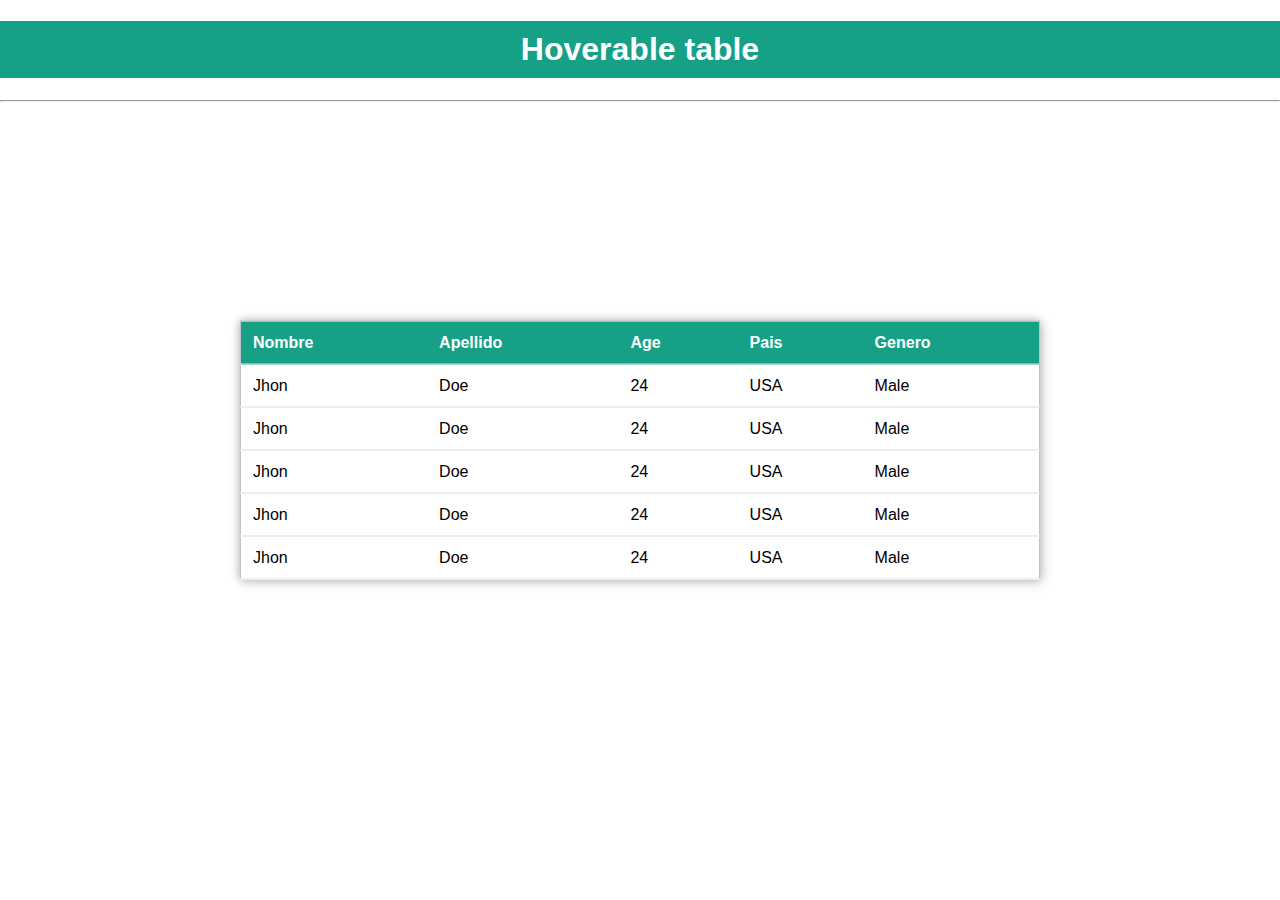
<file: Tablas/Tabla-01/index.html>
<!DOCTYPE html>
<html lang="en">
<head>
	<meta charset="UTF-8">
	<meta name="viewport" content="width=device-width, initial-scale=1.0">
	<title>Table</title>
</head>
<style>
	body{
		padding: 0;
		margin: 0;
		font-family: Verdana,Geneva,Tahima,sans-serif;
	}

	table{
		position: absolute;
		left: 50%;
		top: 50%;
		transform: translate(-50%,-50%);
		border-collapse: collapse;
		width: 800px;
		height: 200px;
		border: 1px solid #bdc3c7;
		box-shadow: 2px 2px 12px rgba(0,0,0, 0.2), -1px -1px 8px rgba(0,0,0, 0.2);
	}

	tr{
		transition: all .2s ease-in;
		cursor: pointer;
	}

	th,td{
		padding: 12px;
		text-align: left;
		border-bottom:1px solid #ddd; 
	}

	#header{
		background-color: #16a085;
		color: #fff;
	}

	h1{
		font-weight: 600;
		text-align: center;
		background-color: #16a085;
		color: #fff;
		padding: 10px 0px;

	}

	tr:hover{
	background-color: #f5f5f5;
	transform: scale(1.02);
	box-shadow: 2px 2px 12px rgba(0,0,0, 0.2), -1px -1px 8px rgba(0,0,0, 0.2);	
	}

	/* media query */
	@media only screen and(max-width: 768px;){
		table{
			width: 90%;
		}
	}
</style>
<body>
	<h1>Hoverable table</h1>
	<hr>
	<table>
		<tr id="header">
			<th>Nombre</th>
			<th>Apellido</th>
			<th>Age</th>
			<th>Pais</th>
			<th>Genero</th>
		</tr>
		<tr>
			<td>Jhon</td>
			<td>Doe</td>
			<td>24</td>
			<td>USA</td>
			<td>Male</td>
		</tr>

		<tr>
			<td>Jhon</td>
			<td>Doe</td>
			<td>24</td>
			<td>USA</td>
			<td>Male</td>
		</tr>

		<tr>
			<td>Jhon</td>
			<td>Doe</td>
			<td>24</td>
			<td>USA</td>
			<td>Male</td>
		</tr>

		<tr>
			<td>Jhon</td>
			<td>Doe</td>
			<td>24</td>
			<td>USA</td>
			<td>Male</td>
		</tr>

		<tr>
			<td>Jhon</td>
			<td>Doe</td>
			<td>24</td>
			<td>USA</td>
			<td>Male</td>
		</tr>
	</table>
</body>
</html>
</file>
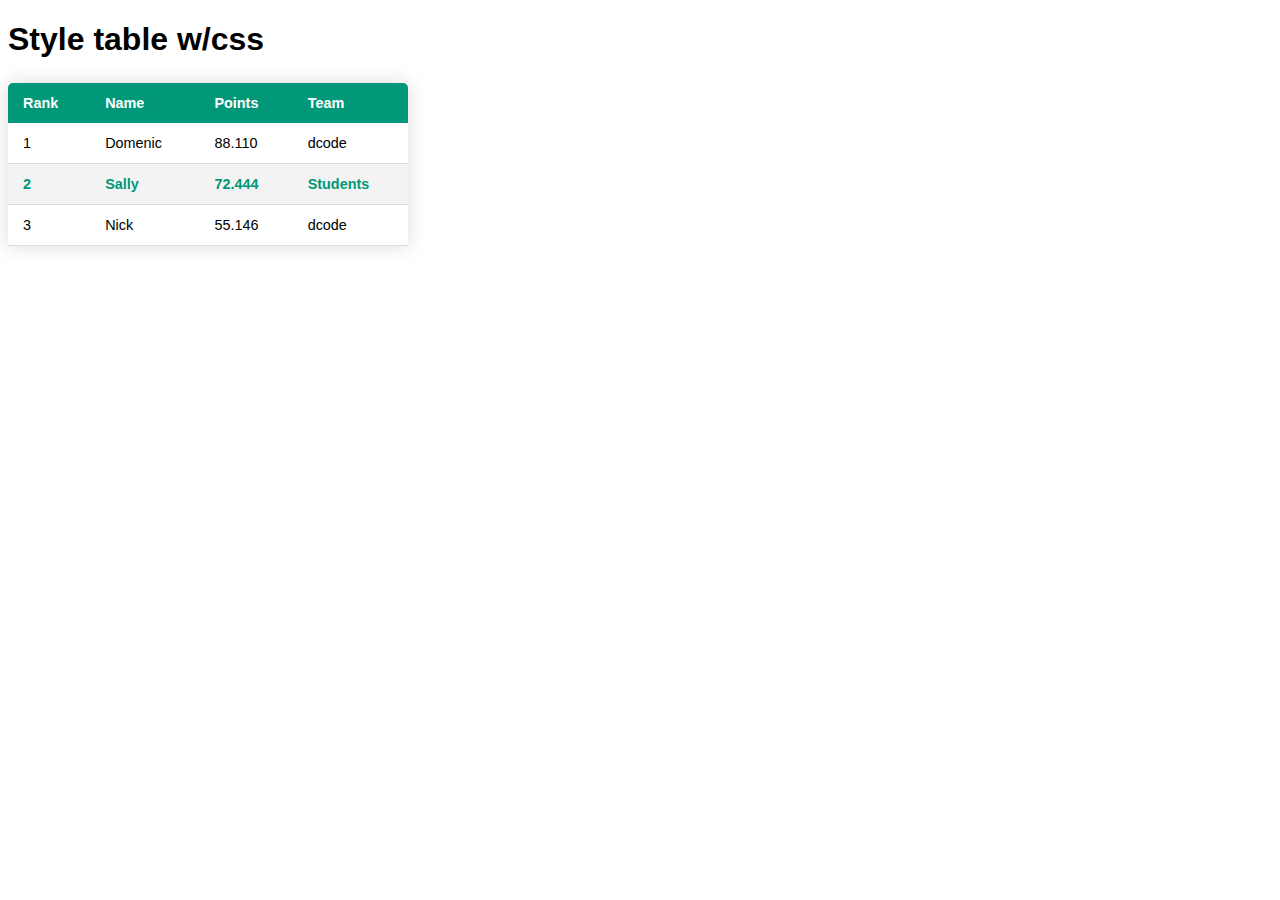
<file: Tablas/Tabla-02/index.html>
<!DOCTYPE html>
<html lang="en">
<head>
	<meta charset="UTF-8">
	<meta name="viewport" content="width=device-width, initial-scale=1.0">
	<title>Document</title>
	<link rel="stylesheet" href="style.css">
</head>
<body>
	<h1>Style table w/css</h1>
	<table class="content-table">
		<thead>
			<tr>
				<th>Rank</th>
				<th>Name</th>
				<th>Points</th>
				<th>Team</th>
			</tr>
		</thead>
		<tbody>
			<tr>
				<td>1</td>
				<td>Domenic</td>
				<td>88.110</td>
				<td>dcode</td>
			</tr>

			<tr class="active-row">
				<td>2</td>
				<td>Sally</td>
				<td>72.444</td>
				<td>Students</td>
			</tr>

			<tr>
				<td>3</td>
				<td>Nick</td>
				<td>55.146</td>
				<td>dcode</td>
			</tr>

			
		</tbody>
	</table>
</body>
</html>
</file>
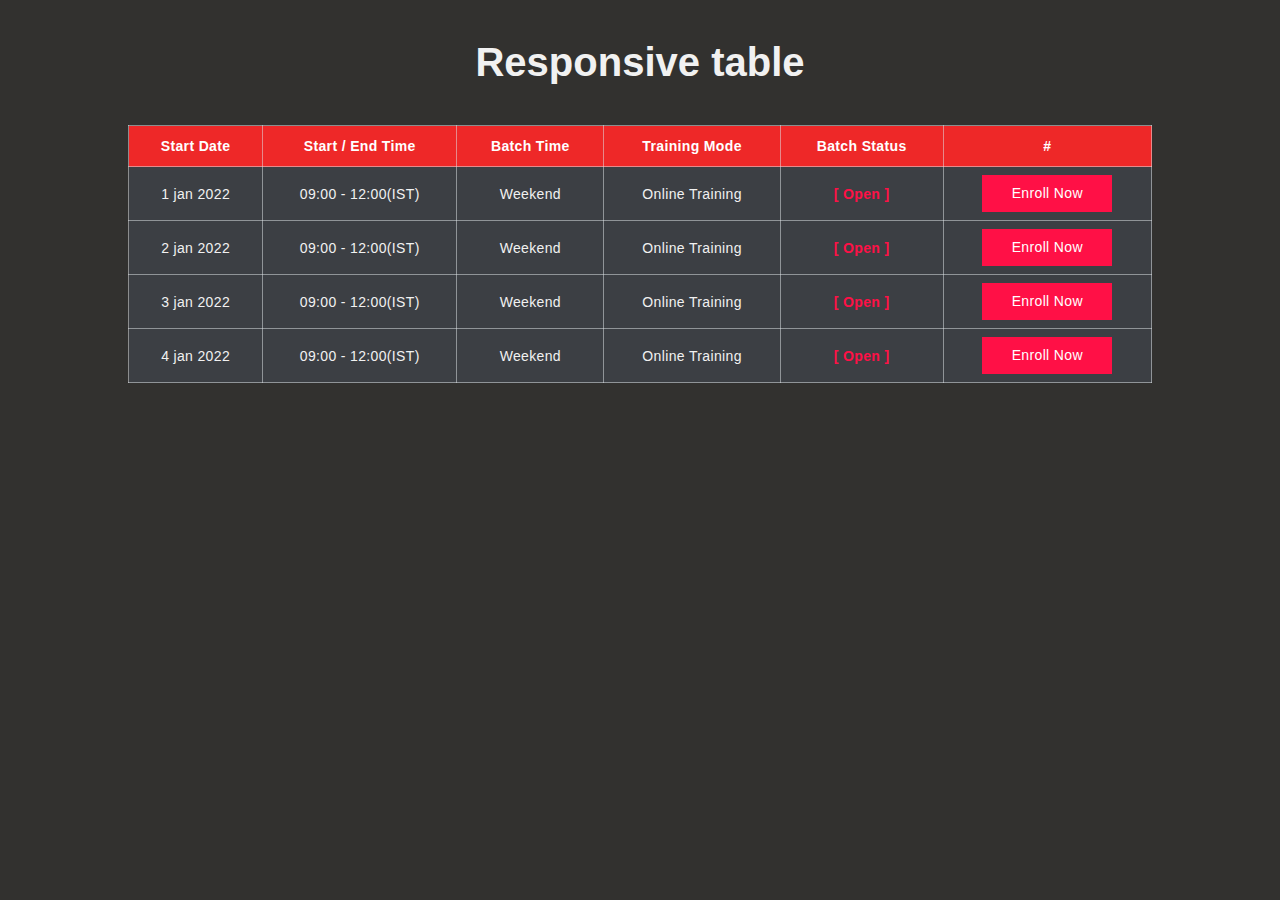
<file: Tablas/Tabla-03/index.html>
<!DOCTYPE html>
<html lang="en">
<head>
	<meta charset="UTF-8">
	<meta name="viewport" content="width=device-width, initial-scale=1.0">
	<title>Responsive table</title>
	<style type="text/css">
		*{
			padding: 0;
			margin: 0;
			box-sizing: border-box;
		}

		body{
			background-color: #32312f;
			font-family: sans-serif;

		}
		.table-container{
			padding: 0 10%;
			margin: 40px auto 0;
		}

		.heading{
			font-size: 40px;
			text-align: center;
			color: #f1f1f1;
			margin-bottom: 40px;
		}

		.table{
			width: 100%;
			border-collapse: collapse;

		}

		.table thead{
			background-color: #ee2828;

		}

		.table thead tr th{
			font-size: 14px;
			font-weight: 600;
			letter-spacing: 0.35px;
			color: #fff;
			opacity: 1;
			padding: 12px;
			vertical-align: top;
			border:  1px solid #dee2e685;

		}
		.table tbody tr td {
			font-size: 14px;
			letter-spacing: 0.35px;
			font-weight: normal;
			color: #f1f1f1;
			background-color: #3c3f44;
			padding: 8px;
			text-align: center;
			border:  1px solid #dee2e685;
		}

		.table .text_open{
			font-size: 14px;
			font-weight: bold;
			letter-spacing: 0.35px;
			color:  #ff1046;

		}

		.table tbody tr td .btn{
          width: 130px;
          text-decoration: none;
          line-height: 35px;
          display: inline-block;
          background-color: #ff1046;
          font-weight: medium;
          color: #fff;
          text-align: center;
          vertical-align: middle;
          user-select: none;
          border: 1px solid transparent;
          font-size: 14px;
          opacity: 1;


		}
		@media (max-width: 758px;) {
		.table thead{
			display: none;
		}

		.table ,.table tbody,.table tr,.table td{
			display: block;
			width: 100%;
		}
		.table tr{
			margin-bottom: 15px;
		}
		.table tbody tr td{
			text-align: right;
			padding-left: 50%;
			position: relative;

		}
		.table 	td::before{
			content: attr(date-label);
			position: absolute;
			left: 0;
			width: 50%;
			padding-left: 15px;
			font-weight: 600;
			font-size: 14px;
			text-align: left;
			
		}
		}
	</style>
</head>
<body>
	<div class="table-container">
		<h1 class="heading">Responsive table</h1>
		<table class="table">
			<thead>
				<tr>
					<th>Start Date</th>
					<th>Start / End Time</th>
					<th>Batch Time</th>
					<th>Training Mode</th>
					<th>Batch Status</th>
					<th>#</th>
				</tr>
			</thead>
			<tbody>
				<tr>
					<td date-label="Start Date"> 1 jan 2022</td>
					<td date-label="Start / End Time">09:00 - 12:00(IST)</td>
					<td date-label="Batch Time">Weekend</td>
					<td date-label="Training Mode">Online Training</td>
					<td date-label="Batch Status"><span class="text_open">[ Open ]</span></td>
					<td date-label="#"><a href="#" class="btn">Enroll Now</a></td>
				</tr>

				<tr>
					<td date-label="Start Date">2 jan 2022</td>
					<td date-label="Start / End Time">09:00 - 12:00(IST)</td>
					<td date-label="Batch Time">Weekend</td>
					<td date-label="Training Mode">Online Training</td>
					<td date-label="Batch Status"><span class="text_open">[ Open ]</span></td>
					<td date-label="#"><a href="#" class="btn">Enroll Now</a></td>
				</tr>

				<tr>
					<td date-label="Start Date"> 3 jan 2022</td>
					<td date-label="Start / End Time">09:00 - 12:00(IST)</td>
					<td date-label="Batch Time">Weekend</td>
					<td date-label="Training Mode">Online Training</td>
					<td date-label="Batch Status"><span class="text_open">[ Open ]</span></td>
					<td date-label="#"><a href="#" class="btn">Enroll Now</a></td>
				</tr>

				<tr>
					<td date-label="Start Date"> 4 jan 2022</td>
					<td date-label="Start / End Time">09:00 - 12:00(IST)</td>
					<td date-label="Batch Time">Weekend</td>
					<td date-label="Training Mode">Online Training</td>
					<td date-label="Batch Status"><span class="text_open">[ Open ]</span></td>
					<td date-label="#"><a href="#" class="btn">Enroll Now</a></td>
				</tr>
			</tbody>
		</table>
	</div>
</body>
</html>
</file>
<file: Tablas/Tabla-02/style.css>
* {
  font-family: sans-serif; /* Change your font family */
}

.content-table{
	border-collapse: collapse;
	margin: 25px 0;
	font-size: 0.9em;
	min-width: 400px;
	border-radius: 5px 5px 0 0;
	overflow: hidden;
	box-shadow: 0 0 20px rgba(0 ,0,0,0.15)

}

.content-table thead tr{
	background-color: #009879;
	color: #fff;
	text-align: left;
	font-weight: bold; 
}

.content-table th,
.content-table td{
	padding: 12px 15px;
}

.content-table tbody tr{
	border-bottom: 1px solid #ddd;

}

.content-table tbody tr:nth-of-type(even){
	background-color: #f3f3f3;
}

.content-table tbody tr:nth-of-type{
	border-bottom: 2px solid #009879;
}

.content-table tbody tr.active-row{
	font-weight: bold; 
	color: #009879;
}
</file>
